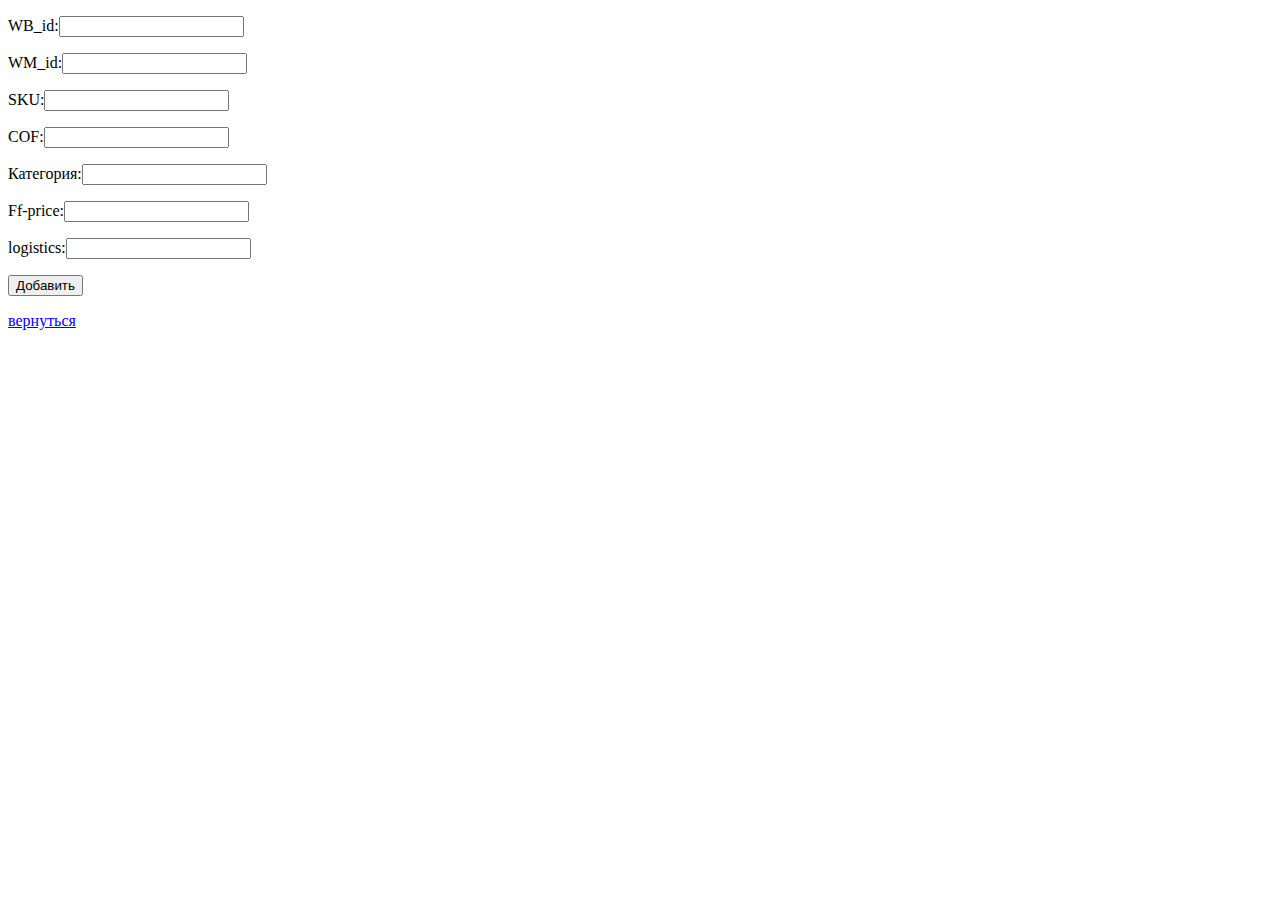
<file: templates/add.html>
<!DOCTYPE html>
<html lang="en">
<head>
    <meta charset="UTF-8">
    <meta name="viewport" content="width=device-width, initial-scale=1.0">
    <title>Document</title>
</head>
<body>
    <form action="/add" method="post" class="form_add">
        <p><Label>WB_id:</Label><input type="text" name="wb_id" value="" required></p>
        <p><Label>WM_id:</Label><input type="text" name="wm_id" value="" required></p>
        <p><Label>SKU:</Label><input type="text" name="sku" value="" required></p>
        <p><Label>COF:</Label><input type="text" name="cof" value="" required></p>
        <p><Label>Категория:</Label><input type="text" name="category" value="" required></p>
        <p><Label>Ff-price:</Label><input type="text" name="ff_price" value="" required></p>
        <p><Label>logistics:</Label><input type="text" name="logistics" value="" required></p>
        <p><input type="submit" value="Добавить"></p>
    </form>

    <div><a href="/">вернуться</a></div>
</body>
</html>
</file>
